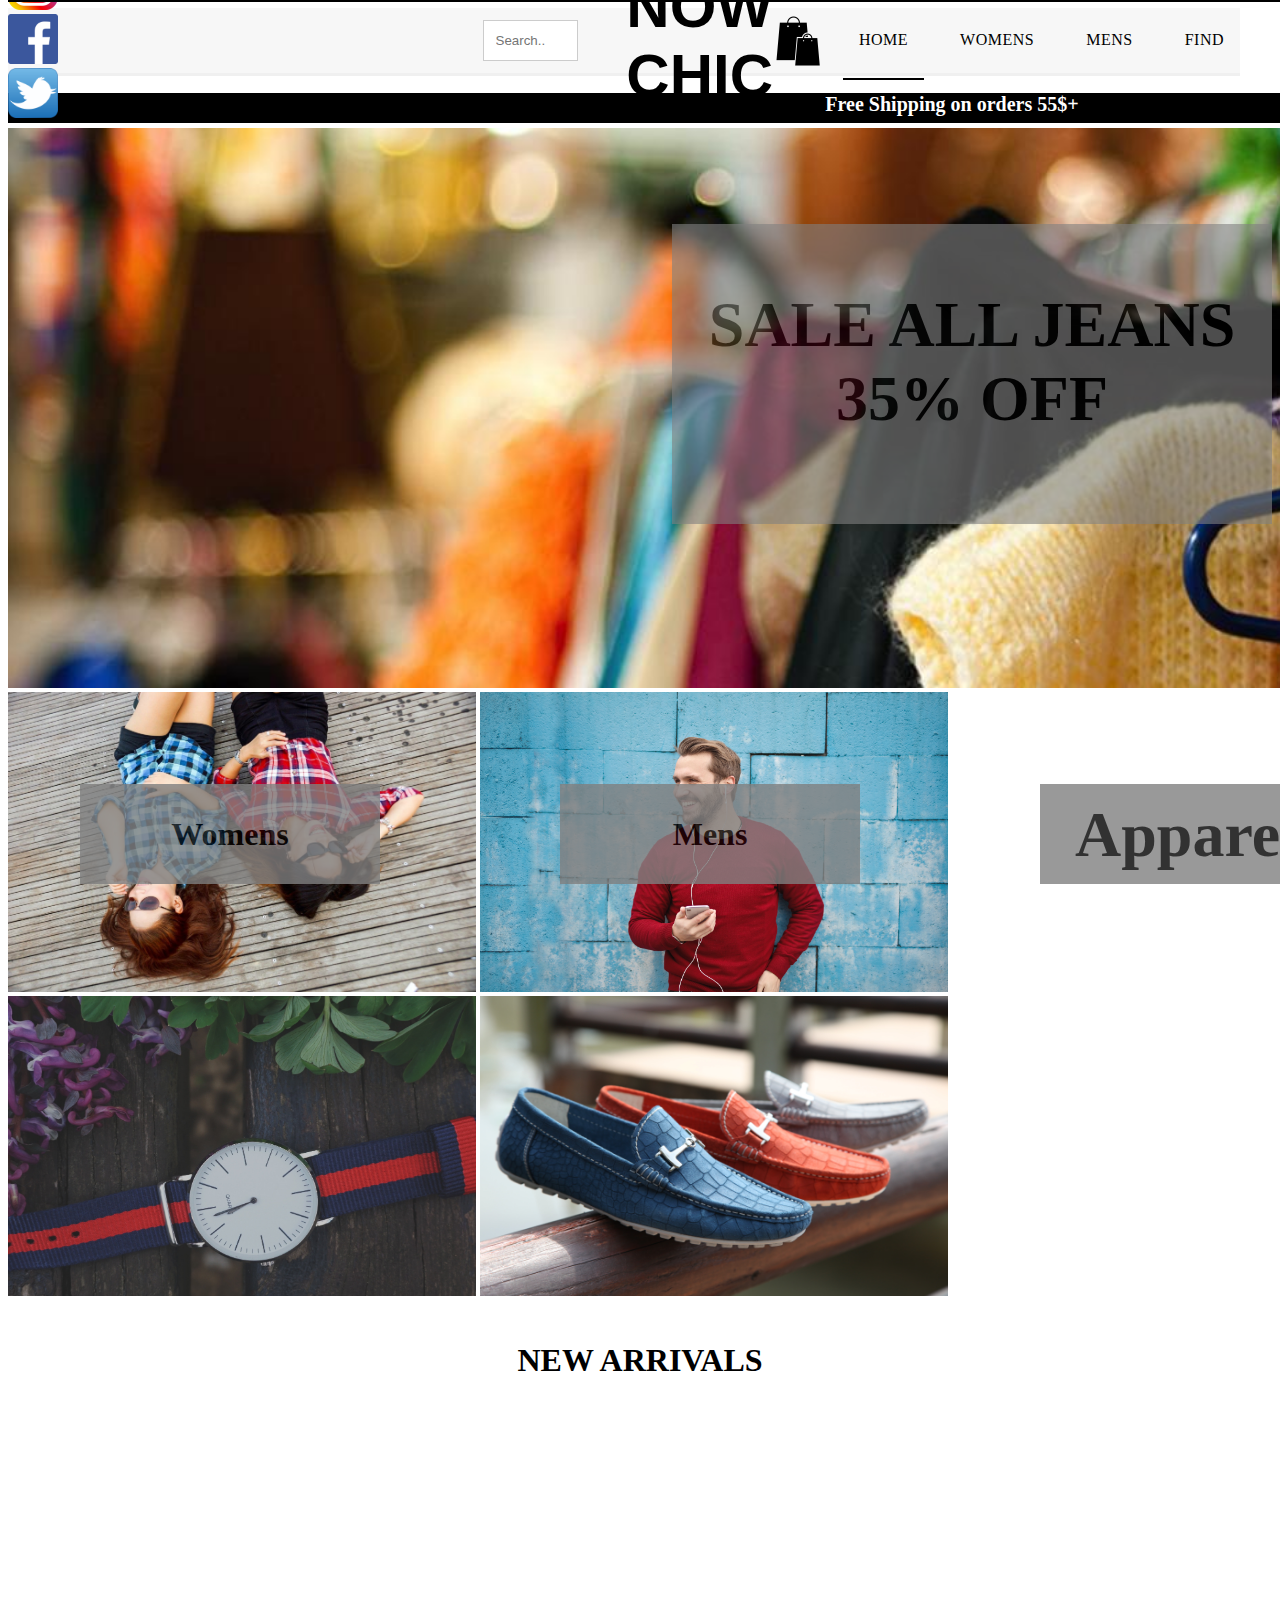
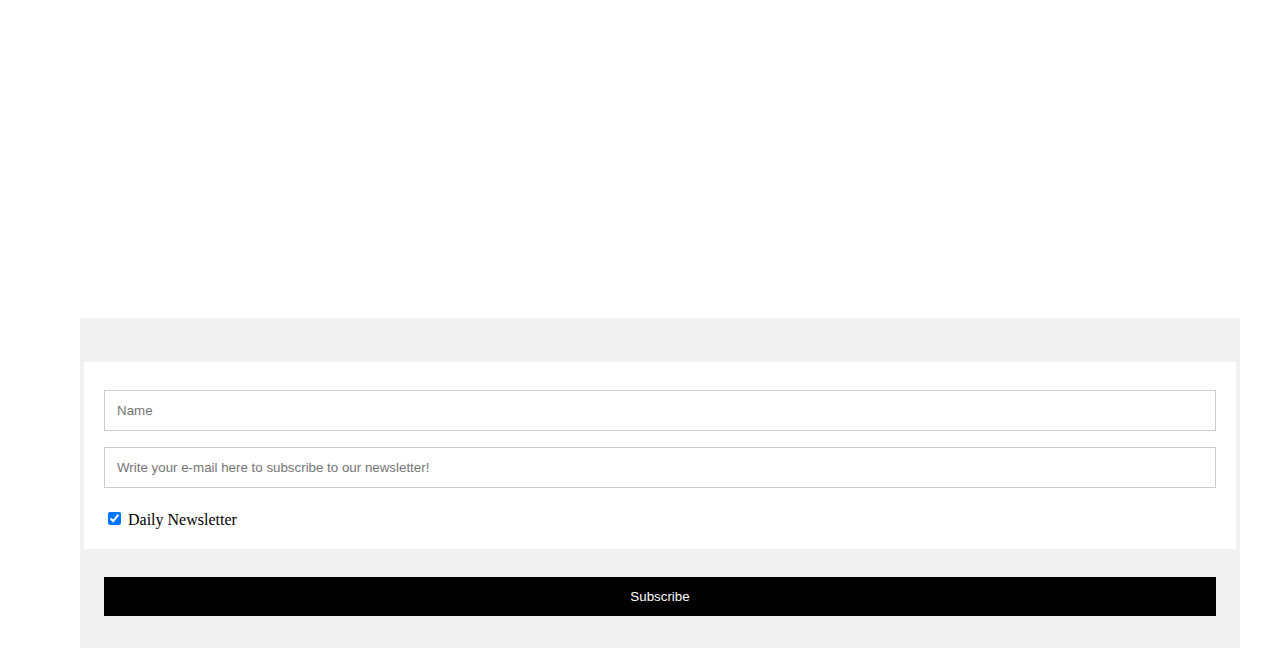
<file: index.html>
<!DOCTYPE html>
<html lang="en">
<head>
    <meta charset="UTF-8">
    <meta name="viewport" content="width=device-width, initial-scale=1.0">
    <meta http-equiv="X-UA-Compatible" content="ie=edge">
    <title>Now Chic</title>
    <link rel="stylesheet" href="./css/main.css">
    <link rel="stylesheet" href="./main.scss">
</head>
<body>
        <a name="top"></a>

        <header>
                <nav>
                        <div class="navbar">
                            <div class="social">
                                <img src="./img/instagram.png" alt="Instgram">
                                <img src="./img/facebook.png" alt="Facebook">
                                <img src="./img/twitter.png" alt="Twitter">
                            </div>
                            <div class="search-bar">
                                    <input type="text" placeholder="Search..">
                            </div>
                                <div class="logo">
                                
                                <h1> NOW CHIC </h1>
                                 <img src="./img/bag.png" alt="shopping">
                                </div>
                                <nav class="nav">
                                <div class="menu-active"></div>
                                <a href="./index.html" class="menu-item active">Home</a>
                                <a href="./womens.html" class="menu-item">Womens</a>
                                <a href="./mens.html" class="menu-item">Mens</a>
                                <a href="./contact.html" class="menu-item">Find Us</a>
                            </nav>
                              </div>
<div class="line">
    <h2>Free Shipping on orders 55$+</h2>
</div>
<div class="grey">
            <h3>SALE ALL JEANS 35% OFF</h3>
</div>
                <div class="banner">
                    <img src="./img/header.jpg" alt="banner">
                </div>
                    </nav>
                    <div class="gallery">
                            <div class="womens">
                                    <h3>Womens</h3>
                                </div>
                                <div class="mens">
                                        <h3>Mens</h3>
                                    </div>
                                    <div class="apparel">
                                            <h3>Apparel</h3>
                                        </div>
                                        <div class="shoes">
                                                <h3>Shoes</h3>
                                            </div>

                            
                                <div class="image">
                                    <img src="./img/brunette-clothes-fashion-58592.jpg" alt="placeholder-image">
                                    <img src="./img/adult-blur-brick-walls-846741.jpg" alt="placeholder-image">
                                    <img src="./img/accessory-analog-watch-design-157992.jpg" alt="placeholder-image">
                                    <img src="./img/fashion-fashionable-footwear-267301.jpg" alt="placeholder-image">
                                </div>
                        </div>
                        <h4>NEW ARRIVALS</h4>

                        <div class="fling-minislide">
                                <img src="./img/beautiful-brunette-business-388517.jpg" alt="Slide 4" />
                                <img src="./img/beautiful-beauty-cute-1113667.jpg" alt="Slide 3" />
                                <img src="./img/beauty-casual-face-818992.jpg" alt="Slide 2" />
                                <img src="./img/coat-face-fashion-794063.jpg" alt="Slide 1" />
                            </div>
                            <form action="action_page.php">
                                    <div class="container">
                                    </div>
                                    <div class="container" style="background-color:white">
                                      <input type="text" placeholder="Name" name="name" required>
                                      <input type="text" placeholder="Write your e-mail here to subscribe to our newsletter!" name="mail" required>
                                      <label>
                                        <input type="checkbox" checked="checked" name="subscribe"> Daily Newsletter
                                      </label>
                                    </div>
                                  
                                    <div class="container">
                                      <input type="submit" value="Subscribe">
                                    </div>
                                  </form>                                                        
</body>
<footer>
</footer>
</html>
</file>
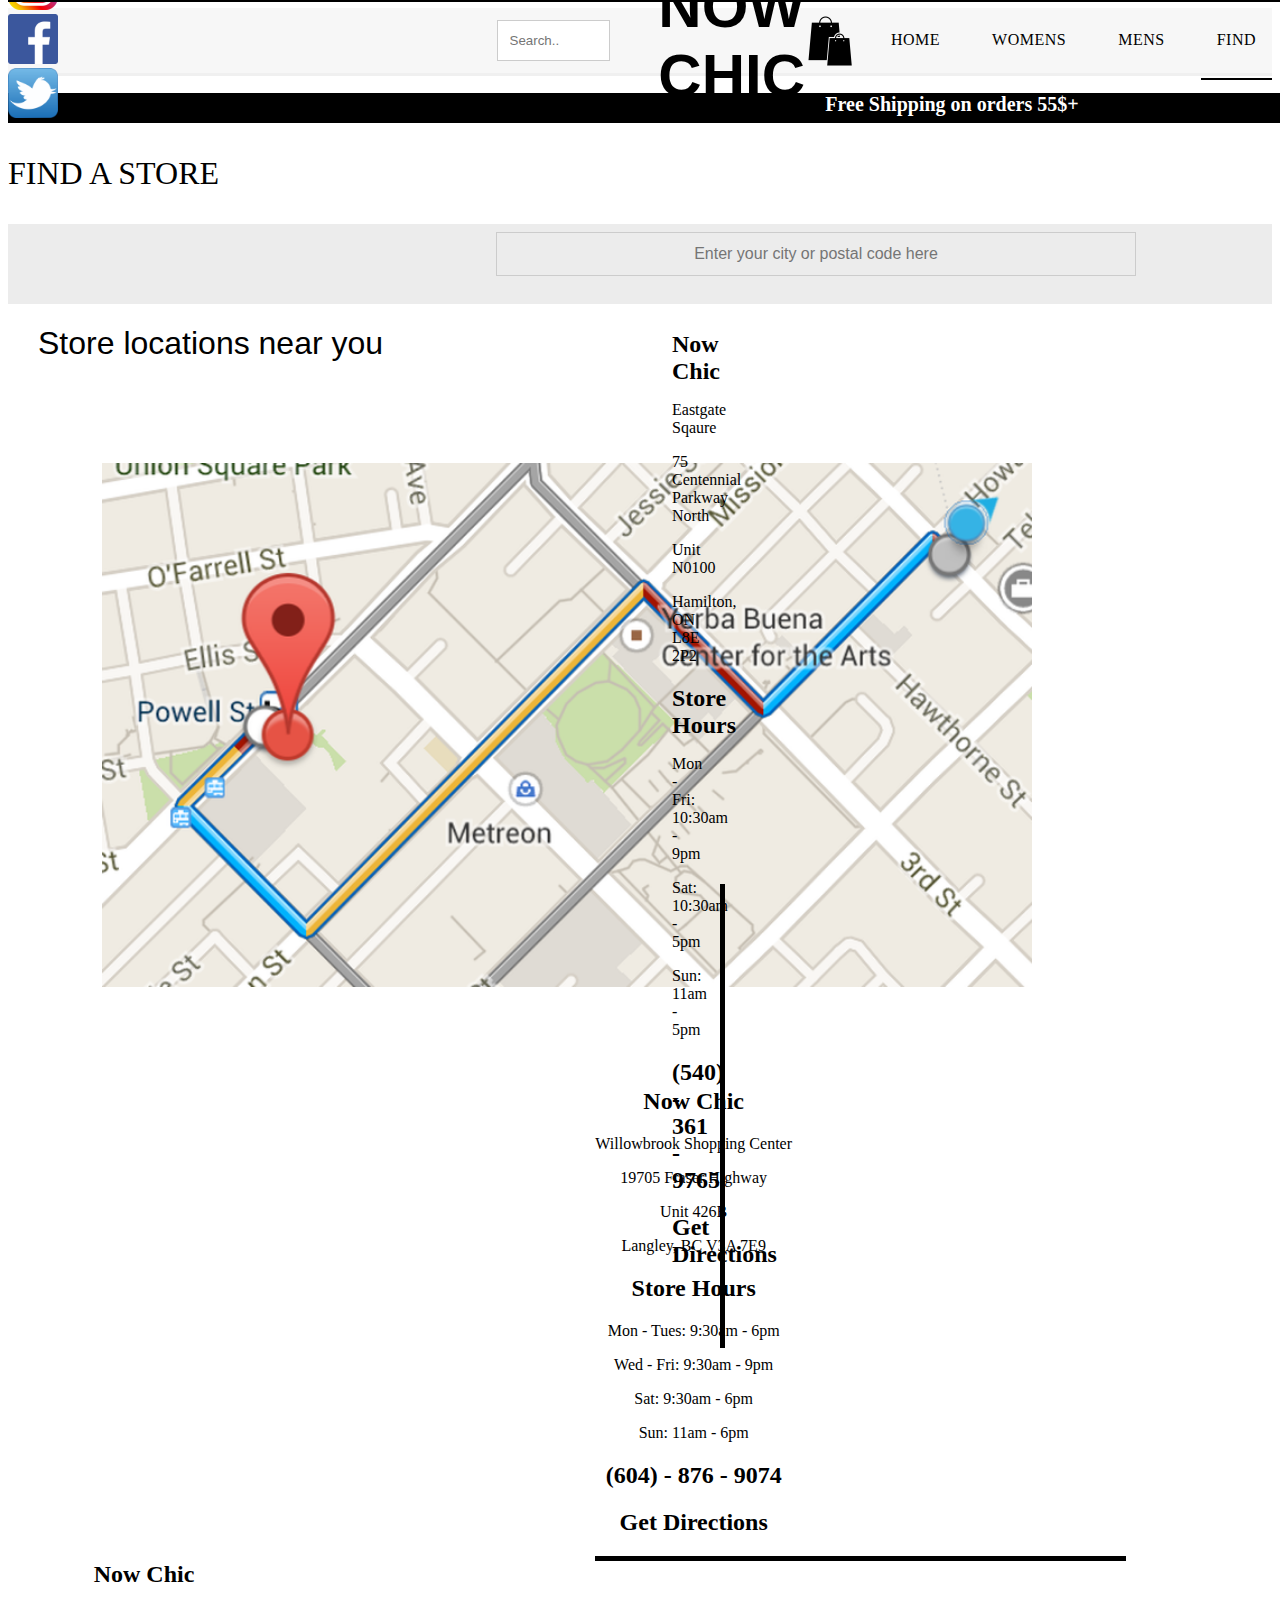
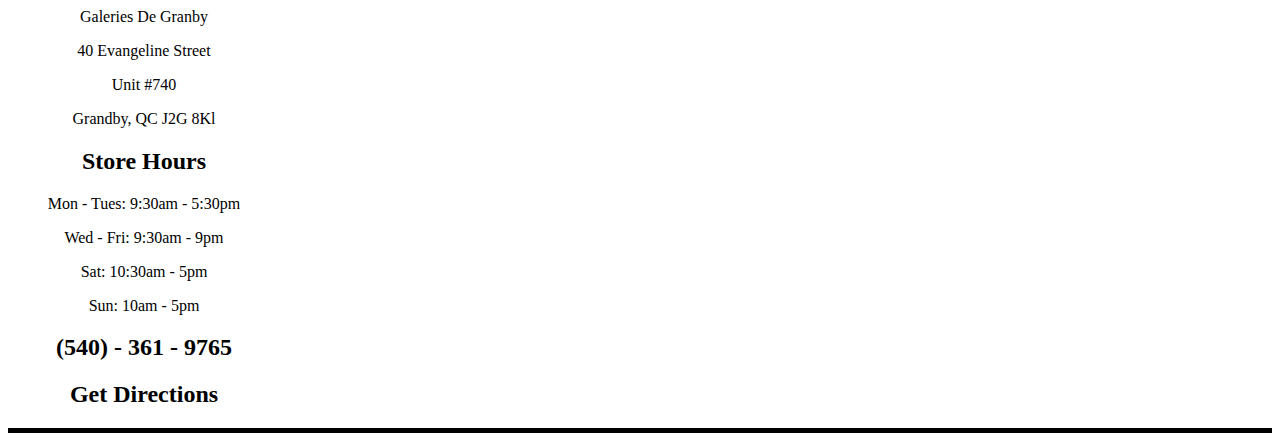
<file: contact.html>
<!DOCTYPE html>
<html lang="en">
<head>
    <meta charset="UTF-8">
    <meta name="viewport" content="width=device-width, initial-scale=1.0">
    <meta http-equiv="X-UA-Compatible" content="ie=edge">
    <link rel="stylesheet" href="./css/main.css">
    <title>Find Us</title>
</head>
<body>
        <header>
                <nav>
                        <div class="navbar">
                            <div class="social">
                                <img src="./img/instagram.png" alt="Instgram">
                                <img src="./img/facebook.png" alt="Facebook">
                                <img src="./img/twitter.png" alt="Twitter">
                            </div>
                            <div class="search-bar">
                                    <input type="text" placeholder="Search..">
                            </div>
                                <div class="logo">
                                
                                <h1> NOW CHIC </h1>
                                <img src="./img/bag.png" alt="shopping">
                                </div>
                                <nav class="nav">
                                    <div class="menu-active"></div>
                                    <a href="./index.html" class="menu-item">Home</a>
                                    <a href="./womens.html" class="menu-item">Womens</a>
                                    <a href="./mens.html" class="menu-item">Mens</a>
                                    <a href="./contact.html" class="menu-item active">Find Us</a>
                                </nav>
                              </div>
<div class="line">
    <h2>Free Shipping on orders 55$+</h2>
</div>
<p>FIND A STORE</p>

<div class="search-stores">
    <input type="text" placeholder="Enter your city or postal code here">
</div>
<div class="contact">
<h1>Store locations near you</h1>
<div class="map">
    <img src="./img/map.png" alt="Placeholder image">
</div>
<div class="info">
    <h2>Now Chic</h2>
        <p>Willowbrook Shopping Center</p>
        <p> 19705 Fraser Highway</p>
        <p>Unit 426B</p>
        <p>Langley, BC V3A 7E9</p>
        <h2>Store Hours</h2>
        <p> Mon - Tues: 9:30am - 6pm</p>
        <p> Wed - Fri: 9:30am - 9pm</p>
       <p>Sat: 9:30am - 6pm</p>
       <p>Sun: 11am - 6pm</p>
       <h2>(604) - 876 - 9074</h2>
       <h2> Get Directions</h2>
       <div class="black-line"></div>
</div>
</div>

<div class="info2">
    <h2>Now Chic</h2>
    <p>Galeries De Granby</p>
    <p>40 Evangeline Street</p>
    <p>Unit #740</p>
    <p>Grandby, QC J2G 8Kl</p>
    <h2>Store Hours</h2>
    <p>Mon - Tues: 9:30am - 5:30pm</p>
    <p>Wed - Fri: 9:30am - 9pm</p>
    <p>Sat: 10:30am - 5pm</p>
    <p>Sun: 10am - 5pm</p>
    <h2>(540) - 361 - 9765</h2>
    <h2>Get Directions</h2>
</div>

<div class="black-line2"></div>

<div class="info3">
    <h2>Now Chic</h2>
    <p>Eastgate Sqaure</p>
    <p>75 Centennial Parkway North</p>
    <p>Unit N0100</p>
    <p>Hamilton, ON L8E 2P2</p>
    <h2>Store Hours</h2>
    <p>Mon - Fri: 10:30am - 9pm</p>
    <p>Sat: 10:30am - 5pm</p>
    <p>Sun: 11am - 5pm</p>
    <h2>(540) - 361 - 9765</h2>
    <h2>Get Directions</h2>
</div>
<div class="black-line3"></div>
</body>
</html>
</file>
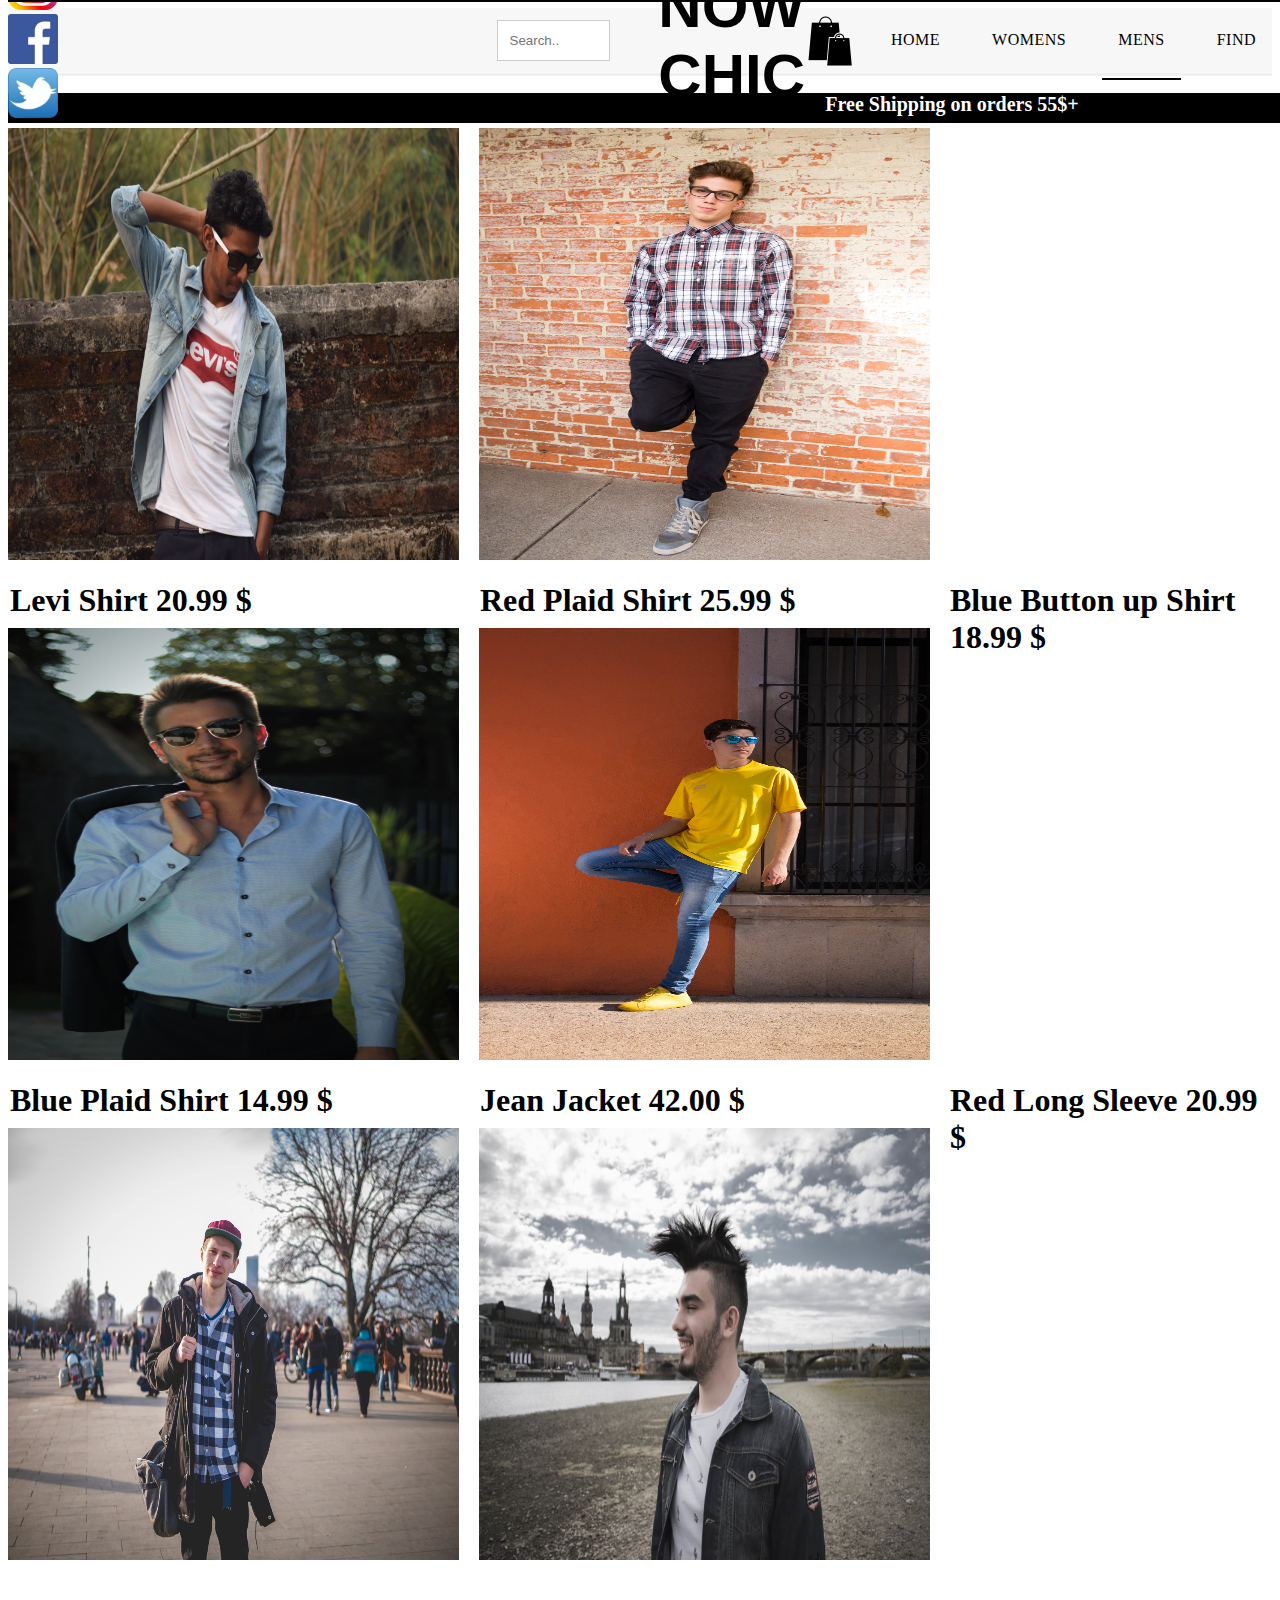
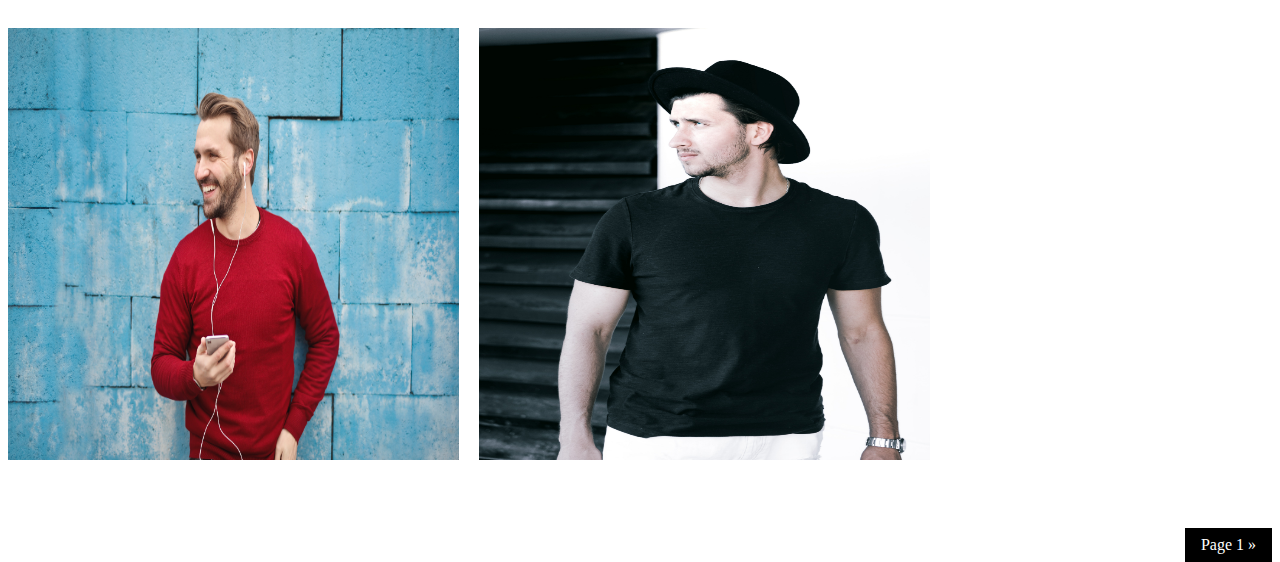
<file: mens.html>
<!DOCTYPE html>
<html lang="en">
<head>
    <meta charset="UTF-8">
    <meta name="viewport" content="width=device-width, initial-scale=1.0">
    <meta http-equiv="X-UA-Compatible" content="ie=edge">
    <link rel="stylesheet" href="./css/main.css">
    <title>Men's</title>
</head>
<body>
        <header>
                <nav>
                        <div class="navbar">
                            <div class="social">
                                <img src="./img/instagram.png" alt="Instgram">
                                <img src="./img/facebook.png" alt="Facebook">
                                <img src="./img/twitter.png" alt="Twitter">
                            </div>
                            <div class="search-bar">
                                    <input type="text" placeholder="Search..">
                            </div>
                                <div class="logo">
                                
                                <h1> NOW CHIC </h1>
                                <img src="./img/bag.png" alt="shopping">
                                </div>
                                <nav class="nav">
                                    <div class="menu-active"></div>
                                    <a href="./index.html" class="menu-item">Home</a>
                                    <a href="./womens.html" class="menu-item">Womens</a>
                                    <a href="./mens.html" class="menu-item active">Mens</a>
                                    <a href="./contact.html" class="menu-item">Find Us</a>
                                </nav>
                              </div>
                              <div class="line">
                                    <h2>Free Shipping on orders 55$+</h2>
                                </div>
                                <div class="m-images">
                                        <img src="./img/boy-denim-jacket-eyewear-913390.jpg" alt="placeholder-image">
                                        <img src="./img/boy-brick-wall-casual-769730.jpg" alt="placeholder-image">
                                        <img src="./img/actor-adult-autumn-1043471.jpg" alt="placeholder-image">
                                        <img src="./img/attractive-boy-casual-1018911.jpg" alt="placeholder-image">
                                        <img src="./img/background-bag-cap-1192047.jpg" alt="placeholder-image">
                                        <img src="./img/bridge-building-clothes-1425173.jpg" alt="placeholder-image">
                                        <img src="./img/adult-blur-brick-walls-846741.jpg" alt="placeholder-image">
                                        <img src="./img/attractive-boy-casual-1225031.jpg" alt="placeholder-image">
                                    </div>
                                    <div class="levi">
                                        <p>Levi Shirt
                                                20.99 $</p>
                                            </div>  
                                            <div class="red-plaid">
                                                <p>Red Plaid Shirt 25.99 $</p>
                                            </div>
                                            <div class="blue-button">
                                                <p>Blue Button up Shirt 18.99 $</p>
                                            </div>   
                                            <div class="yellow">
                                                <p>Yellow Long Sleeve 29.99 $</p>
                                            </div>
                                            <div class="blue-plaid">
                                                <p>Blue Plaid Shirt 14.99 $</p>
                                            </div>
                                            <div class="jean">
                                                <p>Jean Jacket 42.00 $</p>
                                            </div>
                                           
                                            <div class="red">
                                                <p>Red Long Sleeve 20.99 $</p>
                                            </div>
                                            <div class="black">
                                                <p>Black Tee 15.99$</p>
                                            </div>
<a href="#" class="next">Page 1 &raquo;</a>
                                            </div>       
    
</body>
</html>
</file>
<file: css/main.css>
/*Mobile View*/
/*navbar*/ 
.navbar .social,
.navbar .search-bar {
  display: none;
}

.logo img {
  display: none;
}

.navbar .nav .menu-item {
  text-decoration: none;
  margin-left: 20px;
}

.navbar {
  align-items: center;
  background-color: #f7f7f7;
  display: flex;
  height: 65px;
  border-bottom: 3px solid #f0f0f0;
}

.navbar::before {
  content: " ";
  border-top: 2px solid black;
  position: absolute;
  top: 0px;
  width: 100%;
}

.navbar .logo {
  flex-grow: 1;
  height: 100%;
  align-items: center;
  display: flex;
}

.navbar .nav {
  flex-grow: 1;
  display: flex;
  justify-content: space-between;
  align-items: center;
  height: 100%;
}

.navbar .nav .menu-item {
  border-bottom: 2px solid transparent;
  color: black;
  flex-grow: 1;
  letter-spacing: 0.5px;
  line-height: 60px;
  height: 60px;
  text-align: center;
  text-transform: uppercase;
  color: black;
}

.navbar .nav .menu-item:hover {
  background-color: #f0f0f0;
  cursor: pointer;
}

.navbar .nav .menu-item.active {
  border-color: black;
}
.line {
  height: 30px;
  width: 100%;
  background-color: #000;
  margin-bottom: 5px;
}

.line h2 {
  color: white;
  font-size: 20px;
  text-align: center;
} 
.banner img {
  width: 100%;
  height: 11rem;
}

.grey {
  height: 100px;
  width: 300px;
  background-color: grey;
  position: absolute;
  top: 10rem;
  left: 2rem;
  opacity: 0.6;
}

.grey h3 {
  text-align: center;
  font-size: 2rem;
  z-index: 5;
}

.gallery .image img {
  display: inline-block;
  width: 100%;
  height: 255px;
  justify-content: space-evenly;
}

h3 {
  text-align: center;
  font-size: 2rem;
  z-index: 5;
}

.womens {
  height: 100px;
  width: 300px;
  background-color: grey;
  position: absolute;
  top: 24rem;
  left: 2.5rem;
  opacity: 0.8;
}

.mens {
  height: 100px;
  width: 300px;
  background-color: grey;
  position: absolute;
  top: 41rem;
  left: 2.5rem;
  opacity: 0.8;
}

.apparel {
  height: 100px;
  width: 300px;
  background-color: grey;
  position: absolute;
  top: 56rem;
  left: 2.5rem;
  opacity: 0.8;
}

.shoes {
  height: 100px;
  width: 300px;
  background-color: grey;
  position: absolute;
  top: 72rem;
  left: 2.5rem;
  opacity: 0.8;
}

h4 {
  text-align: center;
  font-size: 2rem;
}

.fling-minislide {
  width: 100%;
  height: 23rem;
  overflow: hidden;
  position: relative;
}

.fling-minislide img {
  position: absolute;
  animation: fling-minislide 20s infinite;
  width: 100%;
  height: 15rem;
}

@keyframes fling-minislide {
  25% {
    opacity: 1;
  }
  40% {
    opacity: 0;
  }
}
.fling-minislide img:nth-child(4) {
  animation-delay: 0s;
}

.fling-minislide img:nth-child(3) {
  animation-delay: 5s;
}

.fling-minislide img:nth-child(2) {
  animation-delay: 10s;
}

.fling-minislide img:nth-child(1) {
  animation-delay: 15s;
}

/*Womens*/
.w-images img {
  width: 100%;
  height: 14rem;
  margin-bottom: 2rem;
}

.patterned-shirt p {
  position: absolute;
  top: 21rem;
  font-weight: bold;
}
.blue p {
  position: absolute;
  top: 38rem;
  font-weight: bold;
} 
.sleevless p {
  position: absolute;
  top: 54rem;
  font-weight: bold;
} 
.black1 p {
  position: absolute;
  top: 70rem;
  font-weight: bold;
} 
.patterned-cardigan p {
  position: absolute;
  top: 86rem;
  font-weight: bold;
}
.today p {
  position: absolute;
  top: 103rem;
  font-weight: bold;
} 
.culprit p {
  position: absolute;
  top: 119rem;
  font-weight: bold;
  z-index: 5;
}
.pink p {
  position: absolute;
  top: 135rem;
  font-weight: bold;
}

/*Mens*/
.m-images img {
  width: 100%;
  height: 12rem;
  margin-bottom: 2rem;
}

.levi p {
  position: absolute;
  top: 19rem;
  font-weight: bold;
}

.red-plaid p {
  position: absolute;
  top: 34rem;
  font-weight: bold;
}

.blue-button p {
  position: absolute;
  top: 48rem;
  font-weight: bold;
}

.yellow p {
  position: absolute;
  top: 62rem;
  font-weight: bold;
}

.blue-plaid p {
  position: absolute;
  top: 76rem;
  font-weight: bold;
}

.jean p {
  position: absolute;
  bottom: -35rem;
  font-weight: bold;
}

.red p {
  position: absolute;
  top: 105rem;
  font-weight: bold;
  z-index: 5;
}

.black p {
  position: absolute;
  top: 119rem;
  font-weight: bold;
}

/*contact*/
.map img {
  width: 100%;
}

.info {
  text-align: center;
}

.info2 {
  text-align: center;
}

.info3 {
  text-align: center;
}

.top {
  align-content: center;
}

/*DESKTOP VIEW*/
@media screen and (min-width: 791px) {
  .logo img,
.navbar .search-bar,
.navbar .social {
    display: block;
  }

  .gallery .image img {
    display: inline-block;
    width: 468px;
    height: 300px;
    justify-content: space-evenly;
  }

  h1 {
    text-align: center;
    font-family: "Segoe UI", Tahoma, Geneva, Verdana, sans-serif;
    margin-left: 3rem;
    font-size: 60px;
  }

  .logo img {
    height: 50px;
    width: 50px;
  }

  .social img {
    height: 50px;
    width: 50px;
  }

  .search-bar {
    margin-left: 25rem;
  }

  .navbar {
    align-items: center;
    background-color: #f7f7f7;
    display: flex;
    height: 65px;
    border-bottom: 3px solid #f0f0f0;
  }

  .navbar::before {
    content: " ";
    border-top: 2px solid black;
    position: absolute;
    top: 0px;
    width: 100%;
  }

  .navbar .logo {
    flex-grow: 1;
    height: 100%;
    align-items: center;
    display: flex;
  }

  .navbar .nav {
    flex-grow: 1;
    display: flex;
    justify-content: space-between;
    align-items: center;
    height: 100%;
  }

  .navbar .nav .menu-item {
    border-bottom: 2px solid transparent;
    color: black;
    flex-grow: 1;
    letter-spacing: 0.5px;
    line-height: 60px;
    height: 60px;
    text-align: center;
    text-transform: uppercase;
  }

  .navbar .nav .menu-item:hover {
    background-color: #f0f0f0;
    cursor: pointer;
  }

  .navbar .nav .menu-item.active {
    border-color: black;
  }

  .line {
    height: 30px;
    width: 1888px;
    background-color: #000;
    margin-bottom: 5px;
  }

  .grey h3 {
    font-size: 4rem;
  }

  .line h2 {
    color: white;
    font-size: 20px;
    text-align: center;
  }

  .banner img {
    width: 1888px;
    height: 35rem;
  }

  .grey {
    height: 300px;
    width: 600px;
    background-color: grey;
    position: absolute;
    top: 14rem;
    left: 42em;
    opacity: 0.6;
  }

  .fling-minislide {
    width: 350px;
    height: 300px;
    overflow: hidden;
    position: relative;
  }

  .fling-minislide img {
    position: absolute;
    animation: fling-minislide 20s infinite;
    opacity: 0;
    width: 100%;
    height: auto;
  }

  @keyframes fling-minislide {
    25% {
      opacity: 1;
    }
    40% {
      opacity: 0;
    }
  }
  .fling-minislide img:nth-child(4) {
    animation-delay: 0s;
  }

  .fling-minislide img:nth-child(3) {
    animation-delay: 5s;
  }

  .fling-minislide img:nth-child(2) {
    animation-delay: 10s;
  }

  .fling-minislide img:nth-child(1) {
    animation-delay: 15s;
  }

  .fling-minislide {
    align-content: center;
    width: 50rem;
    height: 50rem;
    position: absolute;
    left: 39rem;
  }

  h4 {
    text-align: center;
    font-size: 2rem;
  }

  .fling-minislide img {
    height: 30rem;
    width: 45rem;
  }

  .womens {
    height: 100px;
    width: 300px;
    background-color: grey;
    position: absolute;
    top: 49rem;
    left: 5rem;
    opacity: 0.8;
  }

  h5 {
    z-index: 5;
    font-size: 4rem;
    position: absolute;
    top: -97px;
    left: 28px;
  }

  .mens {
    height: 100px;
    width: 300px;
    background-color: grey;
    position: absolute;
    top: 49rem;
    left: 35rem;
    opacity: 0.8;
  }

  h6 {
    z-index: 5;
    font-size: 4rem;
    position: absolute;
    top: -140px;
    left: 58px;
  }

  .apparel {
    height: 100px;
    width: 300px;
    background-color: grey;
    position: absolute;
    top: 49rem;
    left: 65rem;
    opacity: 0.8;
  }

  .apparel h3 {
    z-index: 5;
    font-size: 4rem;
    position: absolute;
    top: -50px;
    left: 35px;
  }

  .shoes {
    height: 100px;
    width: 300px;
    background-color: grey;
    position: absolute;
    top: 49rem;
    left: 95rem;
    opacity: 0.8;
  }

  .shoes h3 {
    z-index: 5;
    font-size: 4rem;
    position: absolute;
    top: -50px;
    left: 55px;
  }

  form {
    border: 4px solid #f1f1f1;
    position: absolute;
    margin-top: 31rem;
    width: 90%;
    left: 5rem;
  }

  .container {
    padding: 20px;
    background-color: #f1f1f1;
  }

  input[type=text], input[type=submit] {
    width: 100%;
    padding: 12px;
    margin: 8px 0;
    display: inline-block;
    border: 1px solid #ccc;
    box-sizing: border-box;
  }

  input[type=checkbox] {
    margin-top: 16px;
  }

  input[type=submit] {
    background-color: black;
    color: white;
    border: none;
  }

  input[type=submit]:hover {
    opacity: 0.8;
  }

  /*Womens Page*/
  .w-images img {
    height: 27rem;
    width: 28.2rem;
    justify-content: space-between;
    padding-bottom: 2rem;
    padding-right: 1rem;
  }

  a {
    text-decoration: none;
    padding: 8px 16px;
    float: right;
  }

  a:hover {
    background-color: #ddd;
    color: black;
  }

  .next {
    background-color: black;
    color: white;
  }

  .patterned-shirt p {
    z-index: 5;
    font-size: 2rem;
    position: absolute;
    top: 550px;
    left: 10px;
  }

  .blue p {
    z-index: 5;
    font-size: 2rem;
    position: absolute;
    top: 555px;
    left: 480px;
  }

  .sleevless p {
    z-index: 5;
    font-size: 2rem;
    position: absolute;
    top: 550px;
    left: 950px;
  }

  .black1 p {
    z-index: 5;
    font-size: 2rem;
    position: absolute;
    top: 550px;
    left: 1450px;
    font-weight: bold;
  }

  .black p {
    z-index: 5;
    font-size: 2rem;
    position: absolute;
    bottom: 200px;
    left: 100px;
  }

  .patterned-cardigan p {
    z-index: 5;
    font-size: 2rem;
    position: absolute;
    top: 1050px;
    left: 10px;
  }

  .today p {
    z-index: 5;
    font-size: 2rem;
    position: absolute;
    top: 1050px;
    left: 480px;
  }

  .culprit p {
    z-index: 5;
    font-size: 2rem;
    position: absolute;
    top: 1050px;
    left: 950px;
  }

  .pink p {
    z-index: 5;
    font-size: 2rem;
    position: absolute;
    top: 1050px;
    left: 1420px;
  }

  /*Mens Page*/
  .m-images img {
    height: 27rem;
    width: 28.2rem;
    justify-content: space-between;
    padding-bottom: 2rem;
    padding-right: 1rem;
  }

  a {
    text-decoration: none;
    padding: 8px 16px;
    float: right;
  }

  a:hover {
    background-color: #ddd;
    color: black;
  }

  .next {
    background-color: black;
    color: white;
  }

  .levi p {
    z-index: 5;
    font-size: 2rem;
    position: absolute;
    top: 550px;
    left: 10px;
  }

  .red-plaid p {
    z-index: 5;
    font-size: 2rem;
    position: absolute;
    top: 550px;
    left: 480px;
  }

  .blue-button p {
    z-index: 5;
    font-size: 2rem;
    position: absolute;
    top: 550px;
    left: 950px;
  }

  .yellow p {
    z-index: 5;
    font-size: 2rem;
    position: absolute;
    top: 550px;
    left: 1420px;
  }

  .blue-plaid p {
    z-index: 5;
    font-size: 2rem;
    position: absolute;
    top: 1050px;
    left: 10px;
  }

  .jean p {
    z-index: 5;
    font-size: 2rem;
    position: absolute;
    top: 1050px;
    left: 480px;
  }

  .red p {
    z-index: 5;
    font-size: 2rem;
    position: absolute;
    top: 1050px;
    left: 950px;
  }

  .black p {
    z-index: 5;
    font-size: 2rem;
    position: absolute;
    top: 1050px;
    left: 1420px;
    font-weight: bold;
  }

  /*Contact page*/
  p {
    font-size: 2rem;
  }

  .search-stores {
    background-color: #ececec;
    height: 5rem;
  }

  .search-stores input {
    background-color: #ececec;
    text-align: center;
    font-size: 1rem;
    width: 50%;
    z-index: 5;
    position: absolute;
    top: 14rem;
    left: 31rem;
  }

  .contact h1 {
    font-size: 2rem;
    text-align: left;
    font-weight: 400;
    float: left;
  }

  .info {
    text-align: center;
    float: right;
    margin-right: 15rem;
  }

  .info p {
    text-align: center;
    font-size: 1rem;
  }

  .contact {
    float: right;
    text-align: center;
    margin-right: 15rem;
  }

  .map {
    margin-top: 5rem;
    margin-left: 7rem;
    margin-bottom: 5px;
    height: 600px;
    width: 930px;
    float: right;
  }

  .info h2 {
    font-weight: bold;
  }

  .black-line {
    background-color: black;
    height: 5px;
    width: 270%;
  }

  .info2 h2 {
    font-weight: bold;
    text-align: center;
    margin-right: 62rem;
  }

  .info2 p {
    font-size: 1rem;
    text-align: center;
    margin-right: 62rem;
    margin-bottom: 1rem;
  }

  .black-line2 {
    height: 29rem;
    width: 5px;
    background-color: black;
    z-index: 5;
    position: absolute;
    left: 45rem;
    bottom: -28rem;
  }

  .info3 h2 {
    font-weight: bold;
    text-align: center;
    margin-right: 62rem;
    margin-bottom: 1rem;
  }

  .info3 p {
    font-size: 1rem;
    text-align: center;
    margin-right: 62rem;
    margin-bottom: 1rem;
  }

  .info3 {
    z-index: 5;
    position: absolute;
    bottom: -24rem;
    left: 42rem;
    right: -15rem;
  }

  .black-line3 {
    background-color: black;
    height: 5px;
    width: 100%;
  }
}

/*# sourceMappingURL=main.css.map */
</file>
